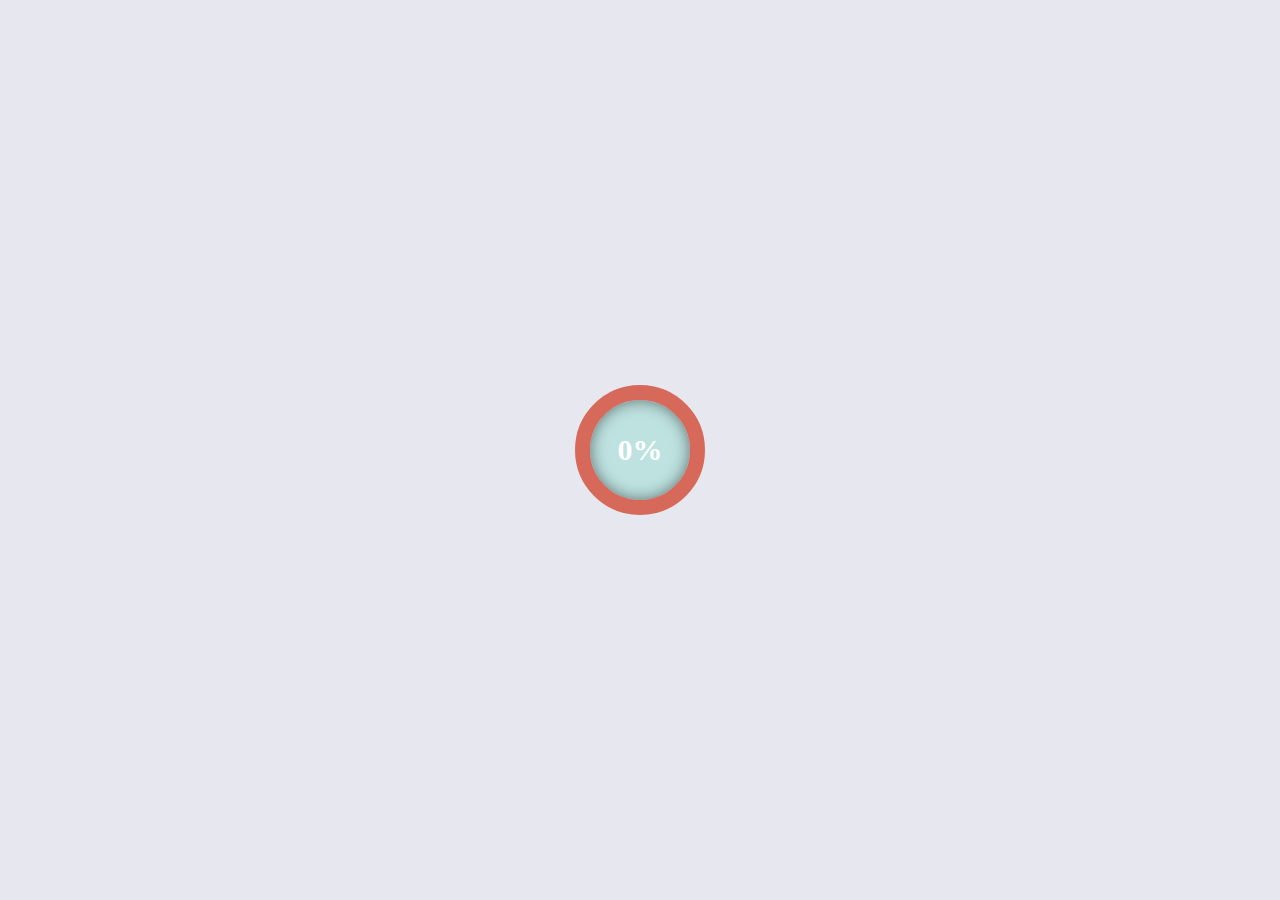
<file: load_page.html>
<html>
<head>
	<title>Timoha loader page</title>
	<link rel="stylesheet" type="text/css" href="css3.css">
</head>
<body>
<div class="loader-container">
  <div class="loader">
    <span>0%</span>
    <span>10%</span>
    <span>20%</span>
    <span>30%</span>
    <span>40%</span>
    <span>50%</span>
    <span>60%</span>
    <span>70%</span>
    <span>80%</span>
    <span>90%</span>
    <span>100%</span>
  </div>
</div>
</body>
</html>
</file>
<file: css3.css>
body {
  margin: 0;
  background-color: #E7E7F0;
}
.loader-container {
  position: absolute;
  top: calc(50% - 65px);
  left: calc(50% - 65px);
  width: 100px;
  height: 100px;
  background: #BDE2E0;
  border-radius: 50%;
  border: 15px solid #D7695A;
  box-shadow: inset 0 0 15px rgba(0,0,0,.5);
  color: white;
  text-align: center;
  font-weight: bold;
  font-size: 30px;
  line-height: 100px;
  overflow: hidden;
}
@keyframes load {
  100% {
    transform: translateY(-1100px);
  }
}
.loader {
  animation: load 11s steps(11, end) infinite;
}
</file>
